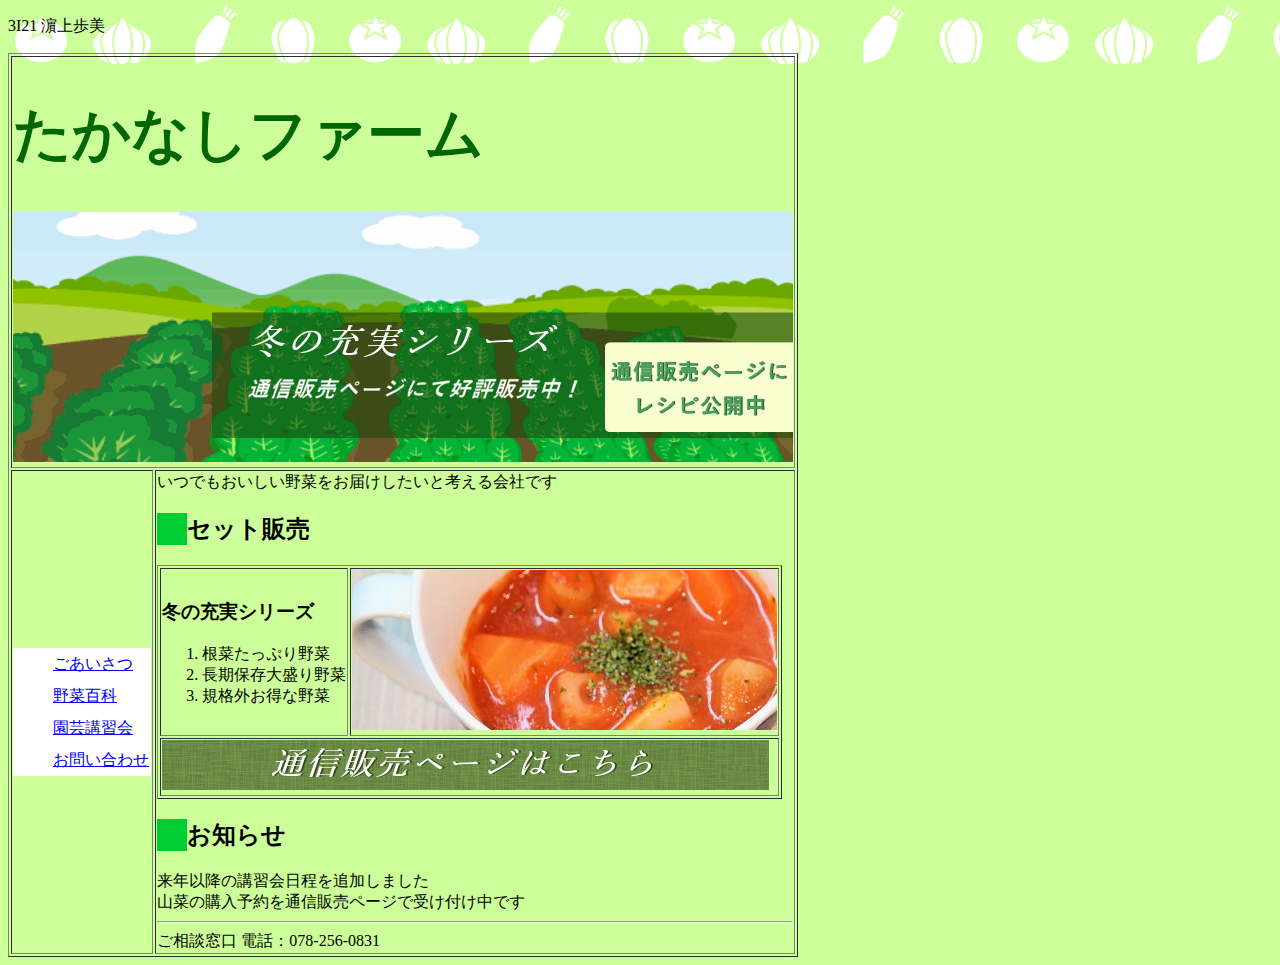
<file: index.html>
<!DOCTYPE html>
<html lang="ja">
<head>
    <meta charset="UTF-8">
    <meta name="viewport" content="width=device-width, initial-scale=1.0">
    <title>たかなしファームトップ</title>
    <link rel="stylesheet" href="style.css">
</head>
<body>
    <p>3I21 濵上歩美</p>
    <table border="1">
        <tr>
            <td colspan="2">
                <h1>たかなしファーム</h1><img src="pic1.png" alt="畑のイラスト">
            </td>
        </tr>
        <tr>
            <td>
                <ul>
                    <li><a href="page1.html">ごあいさつ</a></li>
                    <li><a href="page2.html">野菜百科</a></li>
                    <li><a href="page3.html">園芸講習会</a></li>
                    <li><a href="mailto:taka@goukaku.ne.jp">お問い合わせ</a></li>
                </ul>
            </td>
            <td>
                いつでもおいしい野菜をお届けしたいと考える会社です<br>
                <h2>セット販売</h2>
                <table border="1">
                    <tr>
                        <td>
                            <h3>冬の充実シリーズ</h3>
                            <ol>
                                <li>根菜たっぷり野菜</li>
                                <li>長期保存大盛り野菜</li>
                                <li>規格外お得な野菜</li>
                            </ol>
                        </td>
                        <td><img src="pic2.jpg" alt="根菜スープ"></td>
                    </tr>
                    <tr>
                        <td colspan="2">
                            <a href="page4.html" target="_blank"><img src="icon.png"></a>
                        </td>
                    </tr>
                </table>
                <h2>お知らせ</h2>
                来年以降の講習会日程を追加しました<br>
                山菜の購入予約を通信販売ページで受け付け中です
                <hr>
                ご相談窓口
                電話：078-256-0831
            </td>
        </tr>
    </table>
    
</body>
</html>
</file>
<file: style.css>
body{
    background-image: url(back.png);
    background-repeat: repeat-x;
    background-color: #ccff99;
}

h1{
    font-size: 360%;
    color: #006600;
}

h2{
    border-left-width: 30px;
    border-left-style: solid;
    border-left-color: #00cc33;
}

ul{
    line-height: 2em;
    background-color: #ffffff;
    list-style-type: none;
}
</file>
